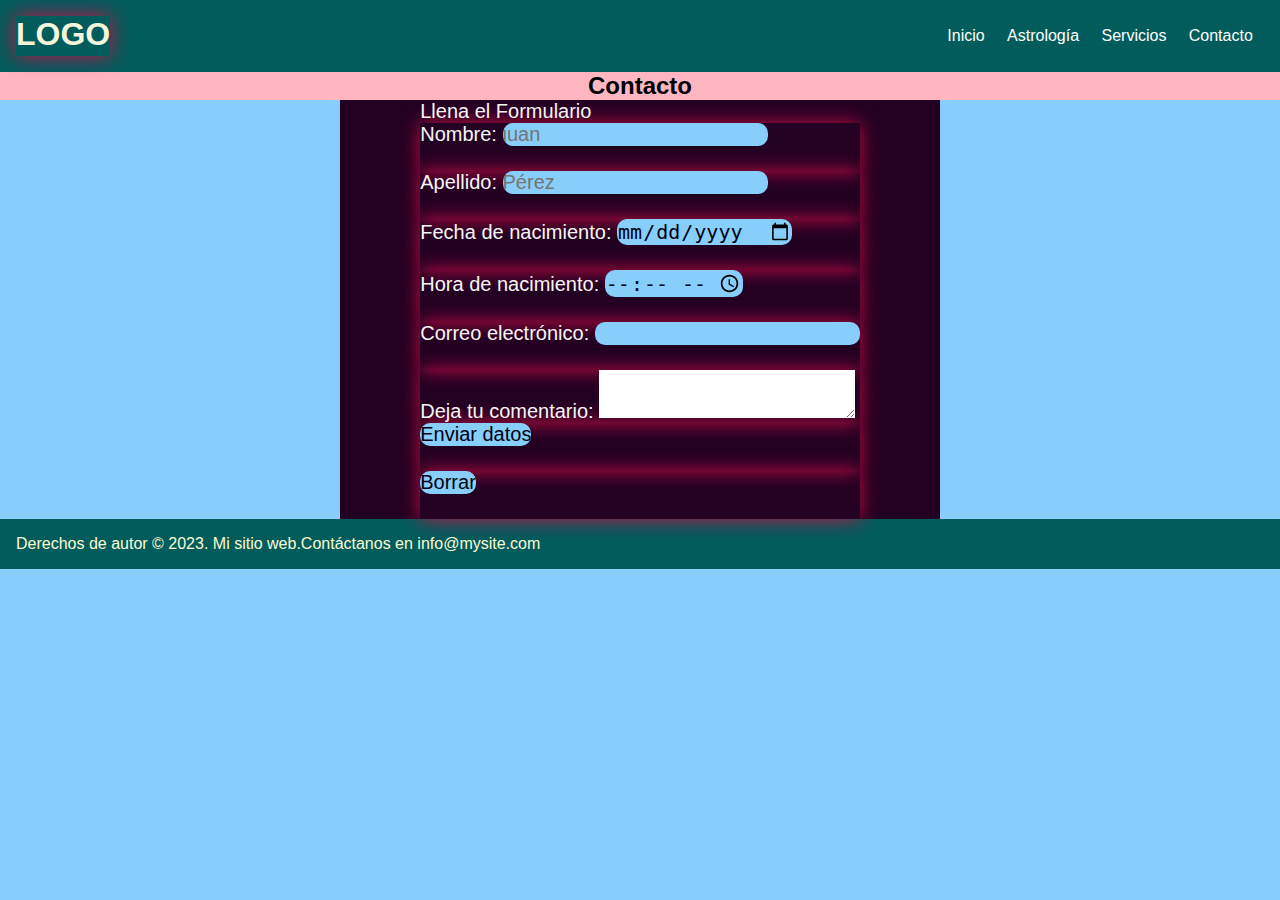
<file: pages/contacto.html>
<!DOCTYPE html>
<html lang="es"> <!-- Código de Idioma Español -->

<head>
    <meta charset="utf-8" />
    <meta name="viewport" content="width=device-width, initial-scale=1" />
    <title>Astrología</title>
    <link rel="stylesheet" href="css/style.css">


</head>

<body>
    <header>
        <nav><!--El nav es padre de logo y  menu-->


            <div class="logo">
                <h4>LOGO</h4>
            </div>
            <ul class="menu"><!--El menu es padre de los li-->
                <li>
                    <a href="index.html">Inicio</a>
                </li>
                <li>
                    <a href="astrología.html">Astrología</a>
                </li>
                <li>
                    <a href="servicios.html">Servicios</a>
                </li>
                <li>
                    <a href="contacto.html">Contacto</a>
                </li>
            </ul>


        </nav>
    </header>

    <h3>Contacto</h3>

    <form>
        <fieldset>
            <legend>Llena el Formulario
            </legend>

            <div><label for="nombre">Nombre:</label>
                <input type="text" name="Nombre" placeholder="juan">
            </div>

            <div> <label for="apellido">Apellido:</label>
                <input type="text" apellido="Apellido" placeholder="Pérez">
            </div>

            <div> <label for="nacimiento">Fecha de nacimiento:</label>
                <input type="date">
            </div>

            <div>
                <label for="time">Hora de nacimiento:</label>
                <input type="time">
            </div>


            <div><label for="mail">Correo electrónico:</label>
                <input type="email" id="mail" name="mail">
            </div>

            <div>
                <label for="msg">Deja tu comentario:</label>
                <textarea id="msg" name="user_message"></textarea>
            </div>



            <div><input type="submit" value="Enviar datos"> </div>

            <div><input type="submit" value="Borrar"> </div>

        </fieldset>
    </form>


    <footer>
        <p>Derechos de autor © 2023. Mi sitio web.</p>
        <p>Contáctanos en info@mysite.com</p>
    </footer>
    <script src="/pages/js/contacto.js" defer></script>

</body>

</html>
</file>
<file: pages/css/style.css>
* {
    margin: 0;
    padding: 0;
    border: 0;
    font-size: 100%;
    vertical-align: baseline;
}

body {
    font-family: Arial, Helvetica, sans-serif;
    background-color: lightskyblue;
}


nav {
    padding: 1rem;
    display: flex;
    justify-content: space-between;
    background-color: rgb(2, 92, 92);
}

.logo h4 {
    color: beige;
    font-size: 2rem;
}

.menu {
    display: flex;
    list-style: none;
}

.menu a {
    display: flex;
    justify-content: center;
    color: white;
    text-decoration: none;
    padding: 0.7rem;
}

.menu a:hover {
    background-color: violet;
    color: aquamarine;
}


footer {
    padding: 1rem;
    display: flex;
    background-color: rgb(2, 92, 92);
    color: lightgoldenrodyellow;

}


footer h5 {
    text-align: center;
}

form {
    width: 100%;
    max-width: 600px;
    margin: 0 auto;
    display: flex;
    font-size: 20px;
    background-color: rgb(34, 1, 34);
    flex-direction: column;
    justify-content: right;
    align-items: center;
    color: whitesmoke;

}

div {
    background-color: Rojo;
    font-family: Arial, Helvetica, sans-serif;
    box-shadow: 0 0 20px rgb(197, 12, 68);
    color: whitesmoke;
}

input {
    background-color: lightskyblue;
    padding: 2 rem;
    border: 0;
    margin-bottom: 25px;
    color: rgb(1, 1, 17);
    outline: none;
    font-size: 20px;
    border-radius: 10px;
    justify-content: right;
    align-items: center;



}

h3 {

    text-align: center;
    font-size: x-large;
    background-color: lightpink;


}


.btn {
    cursor: pointed;
}


@media (max-width: 991px) {

    body {
        padding: 30px;
    }
}
</file>
